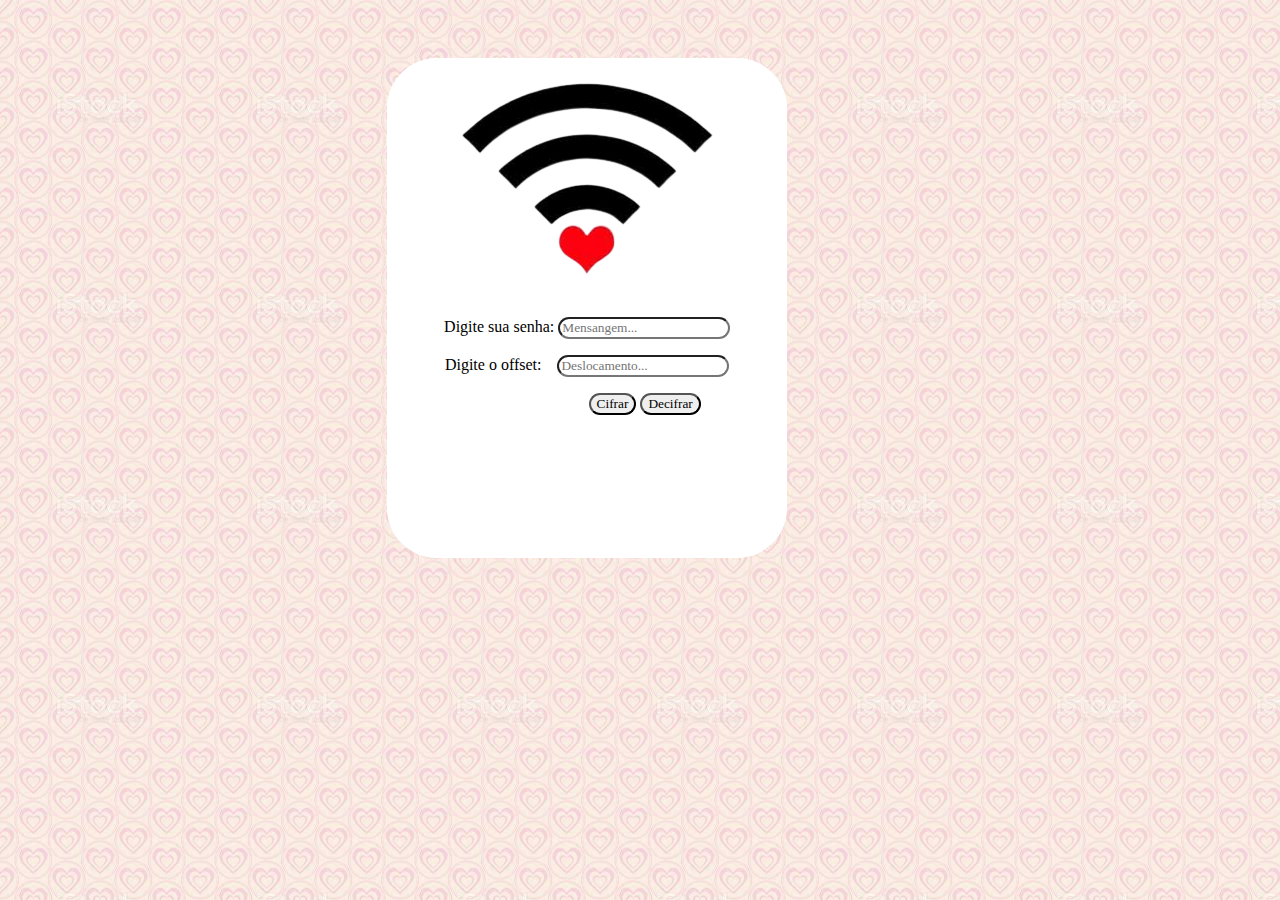
<file: src/index.html>
<!DOCTYPE html>
<html>
  <head>
    <meta charset="utf-8">
    <title>Wi-Fi</title>
    <link rel="stylesheet" href="style.css" />
    <link rel="shortcut icon" href="wifi.png"/>
  </head>
  <body>
    <main>
      <div class="geral">  
        <div class="img"><img src="wifi.png"></div>
          <form>
            <p>
              <label>Digite sua senha:</label>
                <input id="cd" type="text" placeholder="Mensangem...">
            </p>
            <p>
              <label>Digite o offset:  </label>
                <input id="des" type="number" placeholder="Deslocamento...">
            </p>
              <div class="botões">
                <button type="submit"  id="cifrar" >Cifrar</button>
                <button type="submit" id="decifrar">Decifrar</button>  
              </div>
            <p id="retorno"></p>
       </form>   
      </div>
    </main>
  <script src="index.js"></script>
  <script src="cipher.js"></script>
  </body>
</html>
</file>
<file: src/style.css>
*{
    font-family: 'Libre Caslon Display', serif;
}
body{
    color: black;
    background: url(fundo.jpeg) repeat;
}


.geral{
    margin-top: 50px;
    background-color: white;
    height: 500px;
    width: 400px;
    text-align: center;
    display: inline-block;
    margin-left: 30%;
    border-radius: 50px;
}

#retorno{
    color: black;
}

#des{
    margin-left: 12px;
}
.botões{
    margin-left: 115px;
}

#retorno{
    margin-top: 50px;
}

#cifrar{
    border-radius: 50px;
    outline: 0;
}

#decifrar{
    border-radius: 50px;
    outline: 0;
}

#cd{
    border-radius: 30px;
    outline: 0;
}

#des{
    border-radius: 30px;
    outline: 0;
}

.img{
    padding: 20px;
}
</file>
